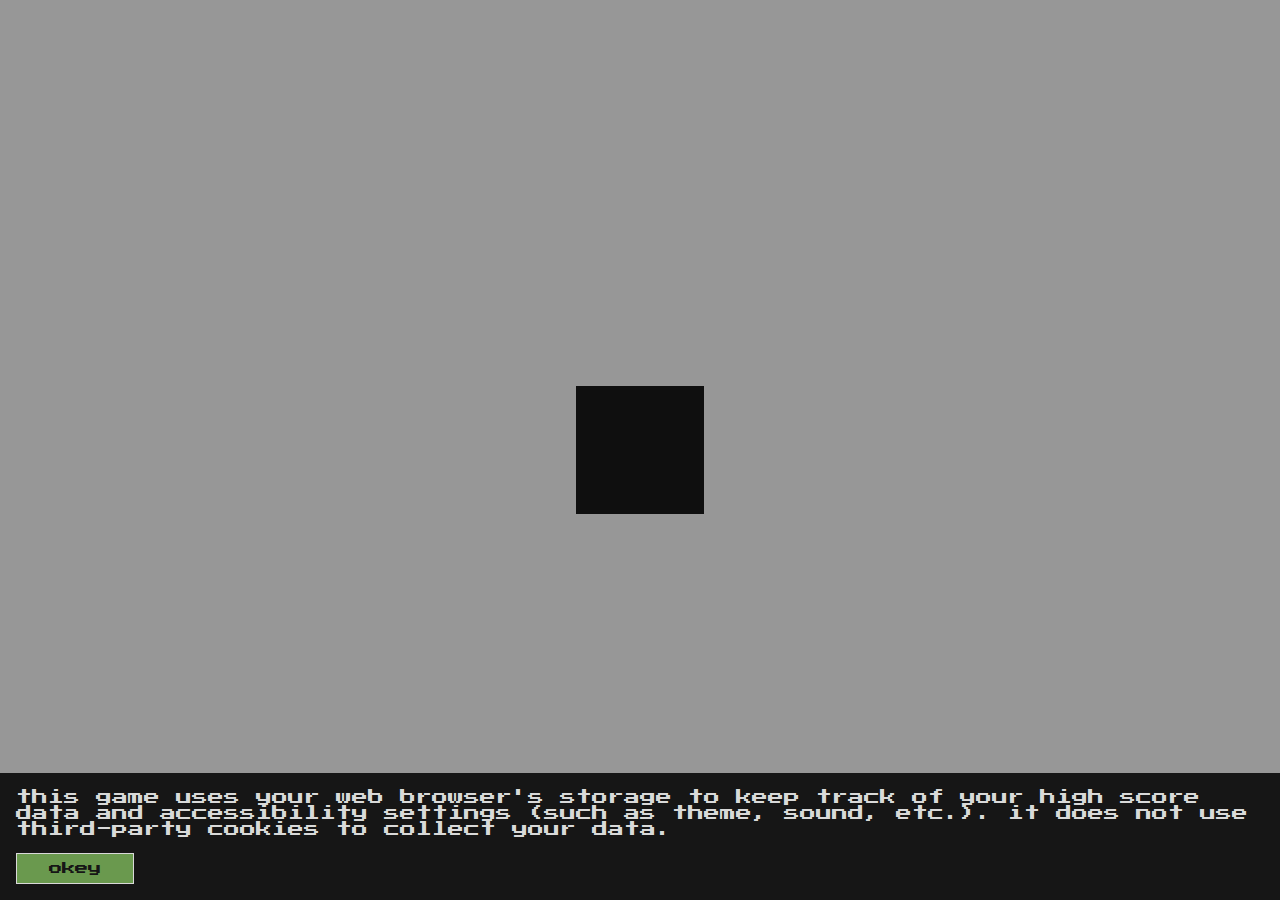
<file: pages/index.html>
<!DOCTYPE html>
<html lang="en">

<head>
	<meta charset="UTF-8">
	<meta http-equiv="X-UA-Compatible" content="IE=edge">
	<meta name="viewport" content="width=device-width, initial-scale=1.0">
	<title>Guess-Game</title>
	<link rel="stylesheet" href="../styles/main.css">
	<link href="https://fonts.googleapis.com/css?family=Press+Start+2P" rel="stylesheet">
	<link rel="icon" type="image/x-icon" href="../sources/images/icon.png">
</head>

<body>
	<section id="gameInterface">
		<div class="container">

			<div class="sideContainer left hide" id="leftSide">	
				<div class="rectangle recBig" id="highScoreContainer">
					<p  class="en">high score</p>
					<p class="tr hide">yüksek skor</p>
					<span id="highScore"></span>
				</div>
				<div class="rectangle recSmall" id="scoreContainer">
					<p  class="en">score</p>
					<p class="tr hide">skor</p>
					<span id="score"></span>
				</div>
			</div>
			
			<div class="square sqSmall" id="smallHoverSquare"></div>

			<div class="square sqBig hide" id="bigClickSquare">
				<span id="startGameText" class="">
					<p  class="en">start game</p>
					<p class="tr hide">oyuna başla</p>
				</span>
				<span id="gameStartingText" class="hide">
					<p  class="en">game starting</p>
					<p class="tr hide">oyun başlıyor</p>
				</span>
				<div class="progressBar hide">
					<div class="progressBarPercent"></div>
				</div>
			</div>

			<div class="square sqBig hide" id="gameStartedSquare">
				<p id="numbers">
					<span id="randomNumber1"></span> 
					<span id="symbol"></span>
					<span id="randomNumber2"></span>
				</p>
				<p id="result">
				</p>
				<button id="upBtn" type="submit" class="btn green">↑</button>
				<button id="downBtn" type="submit" class="btn red">↓</button>
				<button id="restartBtn" type="submit" class="btn blue hide">
					<p  class="en">restart</p>
					<p class="tr hide">tekrar</p>
				</button>
				<button id="exitBtn" type="submit" class="btn red hide">
					<p  class="en">exit</p>
					<p class="tr hide">çıkış</p>
				</button>
			</div>

			<div class="sideContainer right hide" id="rightSide">
				<div class="rectangle recBig menuButton" id="howToPlayBtn">
					<p  class="en">how to play?</p>
					<p class="tr hide">nasıl oynanır?</p>
				</div>
				<div class="rectangle recSmall menuButton" id="settingsBtn">
					<p  class="en">settings</p>
					<p class="tr hide">ayarlar</p>
				</div>
			</div>

		</div>
	</section>

	<div id="informationModal" class="modal">
		<div class="modalContentBottom">
			<p class="informationText">
				<span  class="en">
					this game uses your web browser's storage to keep track of your high score data and accessibility settings (such as theme, sound, etc.). it does not use third-party cookies to collect your data.
				</span>
				<span class="tr hide">
					bu oyun yüksek skor verilerinizin ve erişilebilirlik ayarlarınızın (tema, ses vb. diğer ayarlar) verilerini tutmak için web tarayıcınızın depolamasını kullanır. verilerinizi toplamak için üçüncü parti çerezleri(cookies) kullanmaz.
				</span>
			</p>
			<button id="approveBtn" type="submit" class="btn green">
				<span  class="en">okey</span>
				<span class="tr hide">anlaşıldı</span>
			</button>
		</div>
	</div>

	<div id="settingsModal" class="modal">
		<div class="modalContentTop">
			<div class="row">
				<p  class="en">sound</p>
				<p class="tr hide">ses</p>
				<div class="column">
					<span id="soundOn">
						<p  class="en">on</p>
						<p class="tr hide">açık</p>
					</span>
					<span id="soundOff">
						<p  class="en">off</p>
						<p class="tr hide">kapalı</p>
					</span>
				</div>
			</div>
			<div class="row">
				<p  class="en">theme</p>
				<p class="tr hide">tema</p>
				<div class="column">
					<span id="themeDark">
						<p  class="en">dark</p>
						<p class="tr hide">koyu</p>
					</span>
					<span id="themeLight">
						<p  class="en">light</p>
						<p class="tr hide">açık</p>
					</span>
				</div>
			</div>
			<div class="row">
				<p  class="en">language</p>
				<p class="tr hide">dil</p>
				<div class="column">
					<span id="languageTr">
						<p  class="en">turkish</p>
						<p class="tr hide">türkçe</p>
					</span>
					<span id="languageEn">
						<p  class="en">english</p>
						<p class="tr hide">ingilizce</p>
					</span>
				</div>
			</div>
			<div class="row" id="removeStatRow">
				<p id="removeStat">
					<span  class="en">
						remove high score stats
					</span>
					<span class="tr hide">
						yüksek skor verilerini sil
					</span>
				</p>
				<div class="column">
					<span class="hide" id="removeApprove">
						<p  class="en">
							remove
						</p>
						<p class="tr hide">
							sil
						</p>
					</span>
					<span class="hide" id="removeDecline">
						<p  class="en">
							cancel
						</p>
						<p class="tr hide">
							iptal
						</p>
					</span>
				</div>
			</div>
			<button id="saveAndCloseBtn" type="submit" class="btn blue modalButton">
				<span  class="en">save and close</span>
				<span class="tr hide">kaydet ve kapat</span>
			</button>
		</div>
	</div>
	
	<div id="howToPlayModal" class="modal">
		<div class="modalContentTop">
			<span class="howToPlayText en">
				<h2>how to play?</h2>
				<p>the game is a guessing game and relies on your luck</p>
				<p>when you start the game, the first number is generated and displayed on the left, while the second number is hidden behind "??"</p>
				<p>the numbers only take a value between 0 and 99</p>
				<p>your goal is to guess whether the second number is greater or less than the first number by clicking the up or down arrows</p>
				<p>when you win, 1 point is added to your score</p>
				<p>since the tie is highly unlikely, it counts as a win, and an extra 10 points are added to your score</p>
			</span>
			<span class="howToPlayText tr hide">
				<h2>nasıl oynanır?</h2> 
				<p>oyun tahmin ve şansınıza bağlı bir oyundur</p>
				<p>oyunu başlattığınız zaman ilk sayı oluşturulur solda gözükür ikinci sayı "??" ile gizlenmiştir</p>
				<p>sayılar sadece 0-99 arası bir değer alır</p>
				<p>sizin amacınız ikinci sayının ilk sayıdan daha mı büyük yoksa daha mı küçük olduğunu aşağı veya yukarı oklarına tıklayıp tahmin etmektir</p>
				<p>kazandığınızda 1 skor eklenir</p>
				<p>eşitlik durumu çok düşük olduğu için kazanmış sayılırsınız ve ekstra 10 skor eklenir</p>
			</span>
			<button id="okeyBtn" type="submit" class="btn blue modalButton">
				<span  class="en">okey, i understand</span>
				<span class="tr hide">tamam, anlaşıldı</span>
			</button>
		</div>
		
	</div>

	<script src="https://cdn.jsdelivr.net/npm/@popperjs/core@2.11.7/dist/umd/popper.min.js" integrity="sha384-zYPOMqeu1DAVkHiLqWBUTcbYfZ8osu1Nd6Z89ify25QV9guujx43ITvfi12/QExE"
	crossorigin="anonymous"></script>
	<script src="https://cdn.jsdelivr.net/npm/bootstrap@5.3.0-alpha3/dist/js/bootstrap.min.js"
	integrity="sha384-Y4oOpwW3duJdCWv5ly8SCFYWqFDsfob/3GkgExXKV4idmbt98QcxXYs9UoXAB7BZ"
	crossorigin="anonymous"></script>
	<script src="https://ajax.googleapis.com/ajax/libs/jquery/3.6.3/jquery.min.js"></script>
	<script src="../scripts/app.js"></script>
</body>

</html>
</file>
<file: styles/main.css>
/*Global settings*/
*,
*::before,
*::after {
    margin: 0;
    padding: 0;
    box-sizing: border-box;
}

/*Variables*/
:root {
    --primary: #d9d9d9;
    --secondary: #161616;
    --green: #6a994e;
    --red: #bc4749;
    --blue: #168aad;
    --font: 'Press Start 2P';
    --opacity: 0.5;
}

/*Html elements*/
body {
    font-family: var(--font);
    color: var(--primary);
    background-color: var(--primary);
}

section {
    display: flex;
    align-items: center;
    justify-content: center;
    width: 100%;
    height: 100vh;
    padding: 1rem;
    background-color: var(--primary);
}

/*Modals*/
.modal {
    display: none;
    justify-content: center;
    position: fixed;
    z-index: 1;
    left: 0;
    top: 0;
    width: 100%;
    height: 100%;
    overflow: auto;
    background-color: rgba(0, 0, 0, 0.3);
}

.modalContentBottom {
    color: var(--primary);
    background-color: var(--secondary);
    position: fixed;
    bottom: 0;
    padding: 1rem;
    width: 100%;
    -webkit-animation-name: animateBottom;
    -webkit-animation-duration: 0.4s;
    animation-name: animateBottom;
    animation-duration: 0.4s
}

@-webkit-keyframes animateBottom {
    from {
        bottom: -300px;
        opacity: 0
    } to {
        bottom: 0;
        opacity: 1
    }
}

@keyframes animateBottom {
    from {
        bottom: -300px;
        opacity: 0
    } to {
        bottom: 0;
        opacity: 1
    }
}

.modalContentTop {
    color: var(--secondary);
    background-color: var(--primary);
    font-size: 0.8rem;
    position: fixed;
    padding: 1rem;
    width: 70%;
    display: flex;
    flex-direction: column;
    gap: 1rem;
    align-items: center;
    -webkit-animation-name: animateTop;
    -webkit-animation-duration: 0.4s;
    animation-name: animateTop;
    animation-duration: 0.4s;
}

@-webkit-keyframes animateTop {
    from {
        top: -300px;
        opacity: 0
    } to {
        top: 0;
        opacity: 1
    }
}

@keyframes animateTop {
    from {
        top: -300px;
        opacity: 0
    } to {
        top: 0;
        opacity: 1
    }
}

#settingsModal span:hover {
    opacity: 0.2;
    cursor: pointer;
}

#settingsModal #removeApprove:hover {
    opacity: 1;
    color: var(--green);
}

#settingsModal #removeDecline:hover {
    opacity: 1;
    color: var(--red);
}

/*Alignments of the modals*/
.row {
    display: flex;
    align-items: center;
    flex-direction: column;
    gap: 0.2rem;
    padding: 0.5rem;
    border-bottom: 1px solid var(--secondary);
}

.column {
    display: flex;
    flex-direction: row;
    gap: 0.5rem;
}

/*Buttons*/
.btn {
    padding: 0.5rem 2rem;
    color: var(--secondary);
    background-color: var(--secondary);
    border: 1px solid var(--primary);
    font-family: var(--font);
    display: flex;
    align-items: center;
    justify-content: center;
}

.btn:hover,
.menuButton:hover {
    cursor: pointer;
    opacity: 0.8;
    border: 1px solid var(--secondary);
}

.modalButton {
    border: 1px solid var(--secondary);
}

.modalButton:hover {
    border: 1px solid var(--primary);
}

/*Button colors*/
.green {
    background-color: var(--green);
}

.red {
    background-color: var(--red);
}

.blue {
    background-color: var(--blue);
}

/*Text colors*/
.greenColor {
    color: var(--green);
}

.redColor {
    color: var(--red);
}

.blueColor {
    color: var(--blue);
}

/*Shapes*/
.square, .rectangle {
    background-color: var(--secondary);
    display: flex;
    align-items: center;
    justify-content: center;
}

/*Shape dimensions*/
/*Acronyms 
sq: square
rec: rectangle */
.sqBig {
    width: 16rem;
    height: 16rem;
}

.sqSmall {
    width: 8rem;
    height: 8rem;
}

.recBig {
    width: 18rem;
    height: 4rem;
}

.recSmall {
    width: 9rem;
    height: 4rem;
    font-size: 0.6rem;
}

/*Containers and alignments*/
.container {
    display: flex;
    gap: 1rem;
}

.sideContainer {
    display: flex;
    flex-direction: column;
    gap: 1rem;
}

.left {
    align-items: flex-end;
}

.right {
    align-items: flex-start;
}

#highScoreContainer, #scoreContainer {
    display: flex;
    gap: 0.8rem;
}

/*Texts*/
.informationText {
    color: var(--primary);
    margin-bottom: 1rem;
}

.howToPlayText {
    display: flex;
    flex-direction: column;
    gap: 2rem;
}

/*Display and opacity*/
.hide {
    display: none;
}

.opacity {
    opacity: 0.1;
}

/*Animations*/
.blink {
    animation: blink 4s infinite;
}
  
@keyframes blink {
    0% {
        opacity: 1;
    }
    50% {
        opacity: 0;
    }
    100% {
        opacity: 1;
    }
}

.progressBar{
    width: 100%;
    height: 4px;
    background-color: var(--secondary);
}
  
.progressBarPercent {
    width: 0%;
    height: 100%;
    background-color: var(--blue);
    transition: width 1s linear;
}

/*Styles for ids*/
#gameInterface #gameStartedSquare {
    padding: 1rem;
    flex-direction: row;
    align-items: flex-end;
    gap: 1rem;
    position: relative;
}

#gameStartedSquare #numbers {
    position: absolute;
    top: 4rem;
    font-size: 1.5rem;
    width: 100%;
    display: flex;
    gap: 1rem;
    align-items: center;
    justify-content: center;
}

#gameStartedSquare #result {
    position: absolute;
    top: 7rem;
}

#gameStartedSquare .btn {
    width: 50%;
    height: 4rem;
    font-size: 2rem;
    padding: 0;
}

#restartBtn p, #exitBtn p {
    font-size: 0.8rem;
}

#bigClickSquare {
    flex-direction: column;
    padding: 1rem;
    gap: 1rem;
}
</file>
